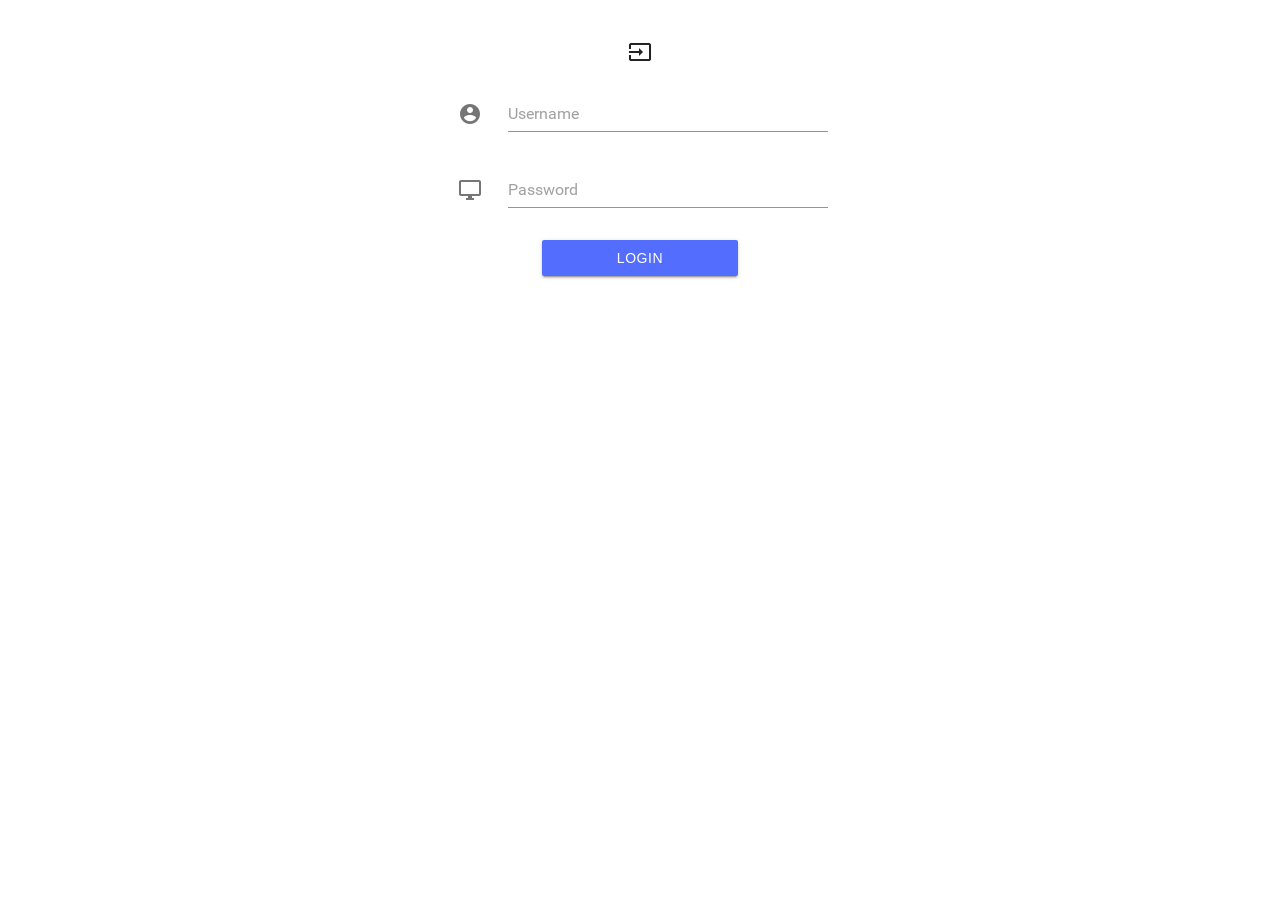
<file: High-availability-Internet-collection-system-and-distributed-search-application/src/main/resources/static/login.html>
<!DOCTYPE html>
<html lang="zh-CN">

<head>
    <meta charset="utf-8">
    <meta http-equiv="X-UA-Compatible" content="IE=edge">
    <meta name="viewport" content="width=device-width, initial-scale=1">
    <!-- 上述3个meta标签*必须*放在最前面，任何其他内容都*必须*跟随其后！ -->
    <meta name="description" content="">
    <meta name="author" content="">
    <!-- <link rel="icon" href="../../favicon.ico"> -->

    <title>Administor</title>
    <link href="css/mdui.css" rel="stylesheet">
</head>

<body>
    <div class="mdui-container">
        <div class="mdui-row mdui-m-t-5">
            <i class="mdui-icon material-icons mdui-center">input</i>
        </div>
        <div class="mdui-row mdui-m-t-2 mdui-m-b-2">
            <div class="mdui-col-xs-4"></div>
            <div class="mdui-textfield mdui-col-xs-4">
                <i class="mdui-icon material-icons">account_circle</i>
                <input class="mdui-textfield-input" type="text" placeholder="Username" id="username" />
            </div>
            <div class="mdui-col-xs-4"></div>
        </div>
        <div class="mdui-row mdui-m-t-2 mdui-m-b-2">
            <div class="mdui-col-xs-4"></div>
            <div class="mdui-textfield mdui-textfield-floating-label mdui-col-xs-4">
                <i class="mdui-icon material-icons">desktop_windows</i>
                <input class="mdui-textfield-input" type="password" placeholder="Password" id="password" />
            </div>
            <div class="mdui-col-xs-4"></div>
        </div>
        <div class="mdui-row mdui-m-t-3 mdui-m-b-2">
            <div class="mdui-col-xs-5"></div>
            <button class="mdui-col-xs-2 mdui-btn mdui-btn-raised mdui-ripple mdui-color-theme-accent mdui-color-indigo-a200" id="login">LOGIN</button>
            <div class="mdui-col-xs-5"></div>
        </div>
    </div>

    <script src="./js/jquery-3.2.1.min.js"></script>
    <!-- <script src="../js/bootstrap.min.js"></script>
    <script src="../js/Proper.js"></script> -->
    <script src="js/mdui.js"></script>
    <script src="js/login.js"></script>
</body>

</html>
</file>
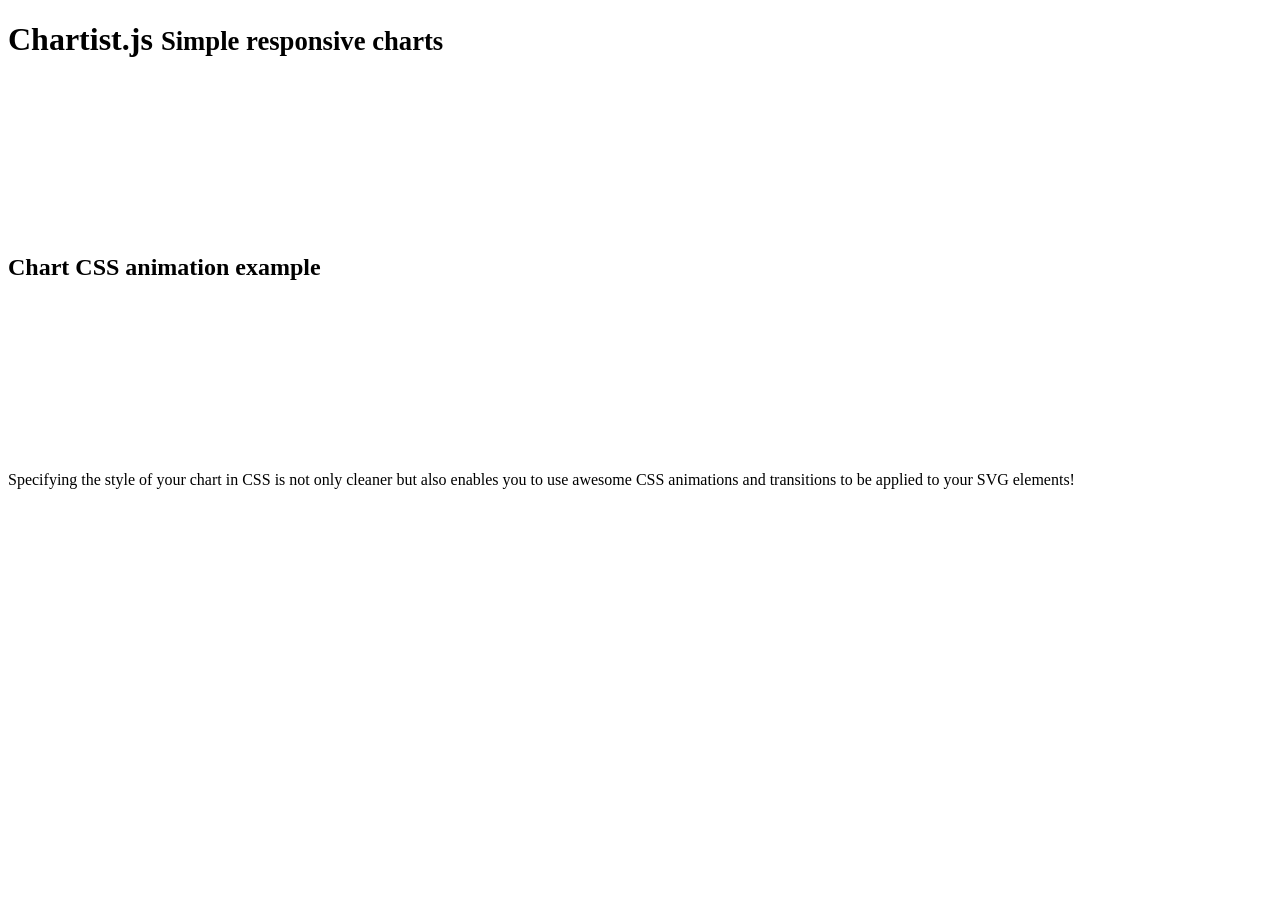
<file: High-availability-Internet-collection-system-and-distributed-search-application/src/main/resources/static/chartist-plugin-tooltip-master/test/runner.html>
<!doctype html>
<html lang="en">
<head>
  <title>End2end Test Runner</title>
</head>
<body>
<header class="page-header">
  <h1>Chartist.js
    <small> Simple responsive charts</small>
  </h1>
  <div class="limiter">
    <figure>
      <svg id="chartist-guy"></svg>
    </figure>
  </div>
</header>

<article class="main" role="main">
  <section class="documentation-section">
    <header>
      <h2>Chart CSS animation example</h2>
    </header>
    <div class="content">
      <div class="chart-container">
        <svg id="chart"></svg>
      </div>
    </div>
    <aside class="side-notes">
      <p>Specifying the style of your chart in CSS is not only cleaner but also enables you to use awesome CSS
        animations
        and transitions to be applied to your SVG elements!</p>
    </aside>
  </section>
</article>
</body>
</html>
</file>
